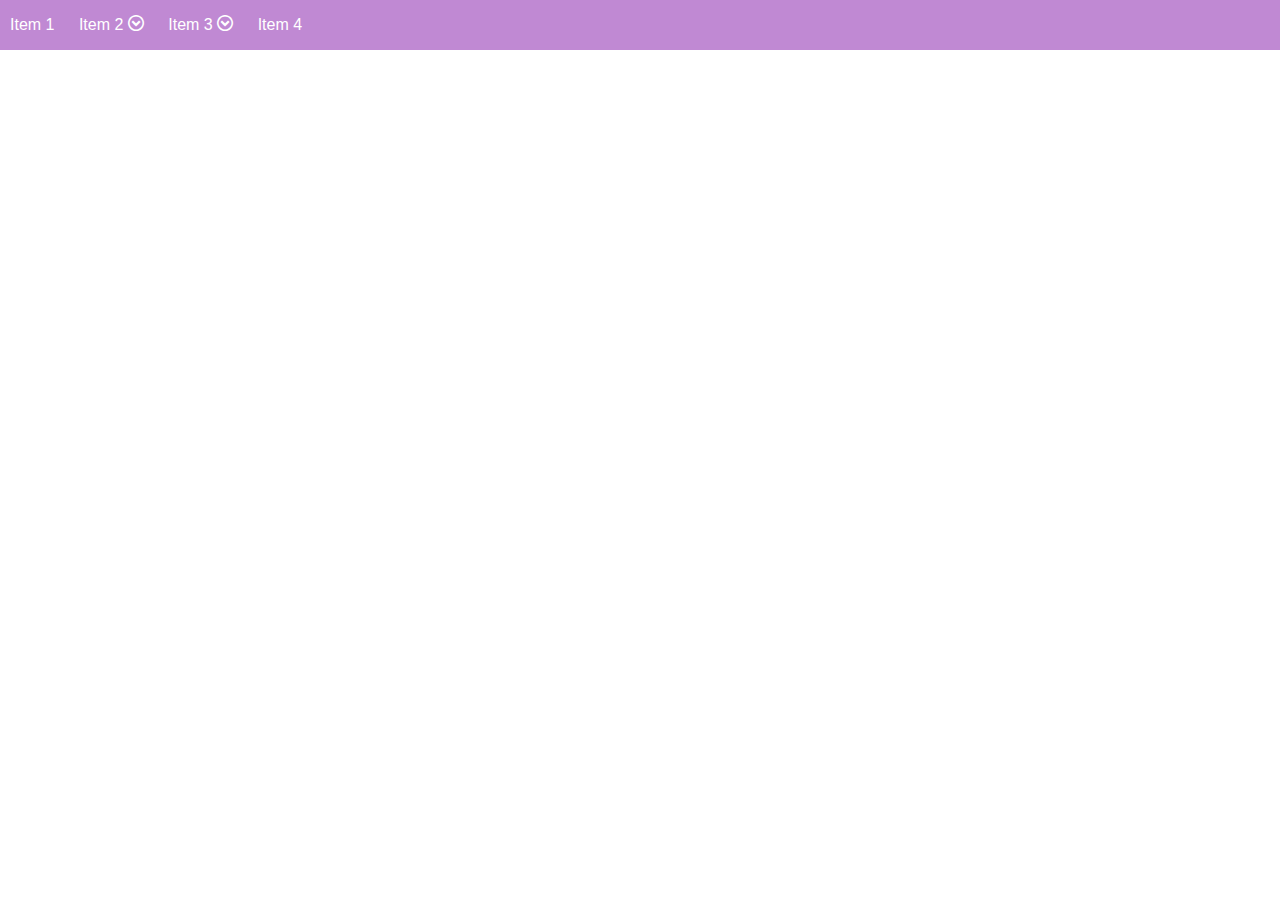
<file: menu dropdown/index.html>
<!DOCTYPE html>
<html>
  <head>
    <meta charset="utf-8">
    <title>Dropdown</title>
    <!-- Link con el css para darle estilo-->
    <link rel="stylesheet" href="css/main.css">
    <!-- link icomoon-->
     <link rel="stylesheet" href="assets/fonts/style.css">
  </head>
  <body>
    <header>
      <nav class="menu">
        <ul>
          <li>Item 1</li>
          <li class="submenu">Item 2
            <span class="icon-circle-down"></span>
            <ul class="hide itemList">
              <li>subItem1</li>
              <li>subItem2</li>
              <li>subItem3</li>
              <li>subItem4</li>
            </ul>
          </li>

          <li class="submenu">Item 3
            <span class="icon-circle-down"></span>
            <ul class="hide itemList">
              <li>subItem1</li>
              <li>subItem2</li>
              <li>subItem3</li>
              <li>subItem4</li>
            </ul>
          </li>
          <li>Item 4</li>
        </ul>
      </nav>
    </header>
    <!-- Script link con e javascript-->
    <script type="text/javascript" src="js/app.js"></script>
  </body>
</html>
</file>
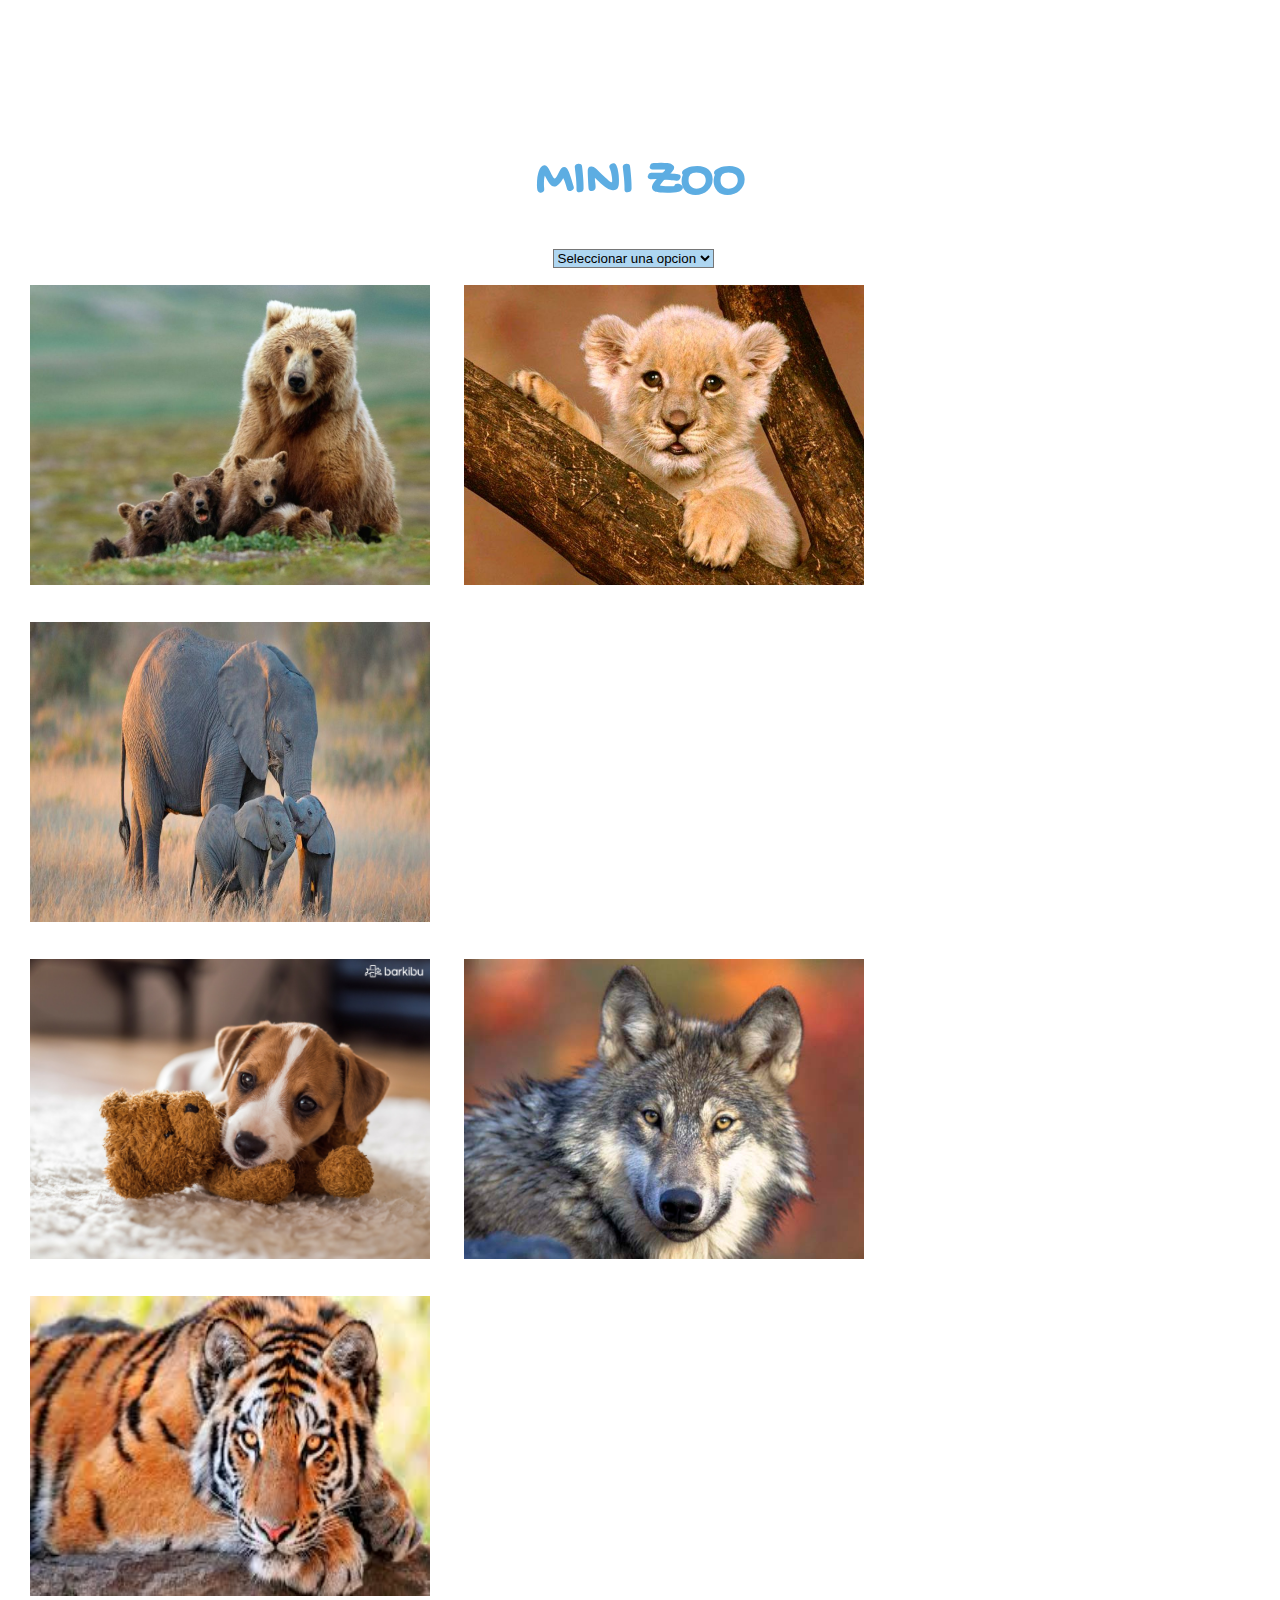
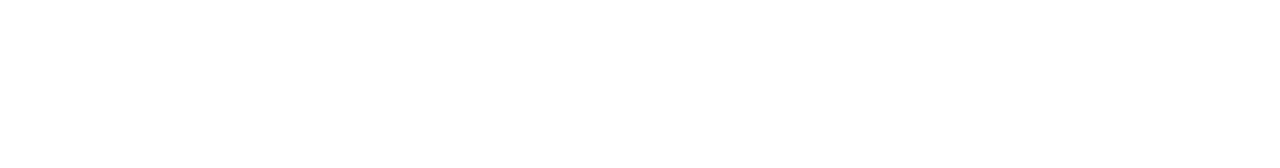
<file: minizoo/index.html>
<!DOCTYPE html>
<html>
  <head>
    <meta charset="utf-8">
    <link rel="stylesheet" href="css/main.css">
    <link href="https://fonts.googleapis.com/css?family=Gochi+Hand" rel="stylesheet">
    <title> MINIZOO </title>
  </head>
  <body>
    <article class="zoo">
      <h1><strong>MINI ZOO</strong></h1>
      <select id="select" title="opciones de filtros">
        <option value="" hidden>Seleccionar una opcion</option>
        <option value="original" data-filtro="original">Original</option>
        <option value="sepia" data-filtro="sepia">Sepia</option>
        <option value="white-black" data-filtro="white-black">Blanco y Negro</option>
        <option value="negative-colors" data-filtro="negative-colors">Invertir colores </option>
      </select>
      <div class="up">
        <img src="assets/images/grizzli.jpg" width="400" height="300"   alt="grizzli" class="animal">
        <img src="assets/images/leoncito.jpg" width="400" height="300"   alt="leoncito" class="animal">
        <img src="assets/images/elefante.jpg" width="400" height="300"   alt="elefante" class="animal">
      </div>
      <div class="down">
        <img src="assets/images/dog.png" width="400" height="300"   alt="dog" class="animal">
        <img src="assets/images/wolf.jpg" width="400" height="300"   alt="wolf" class="animal">
        <img src="assets/images/tigre.jpg" width="400" height="300"   alt="tigre" class="animal">
      </div>
    </article>

      <script src="app.js"></script>
  </body>
</html>
</file>
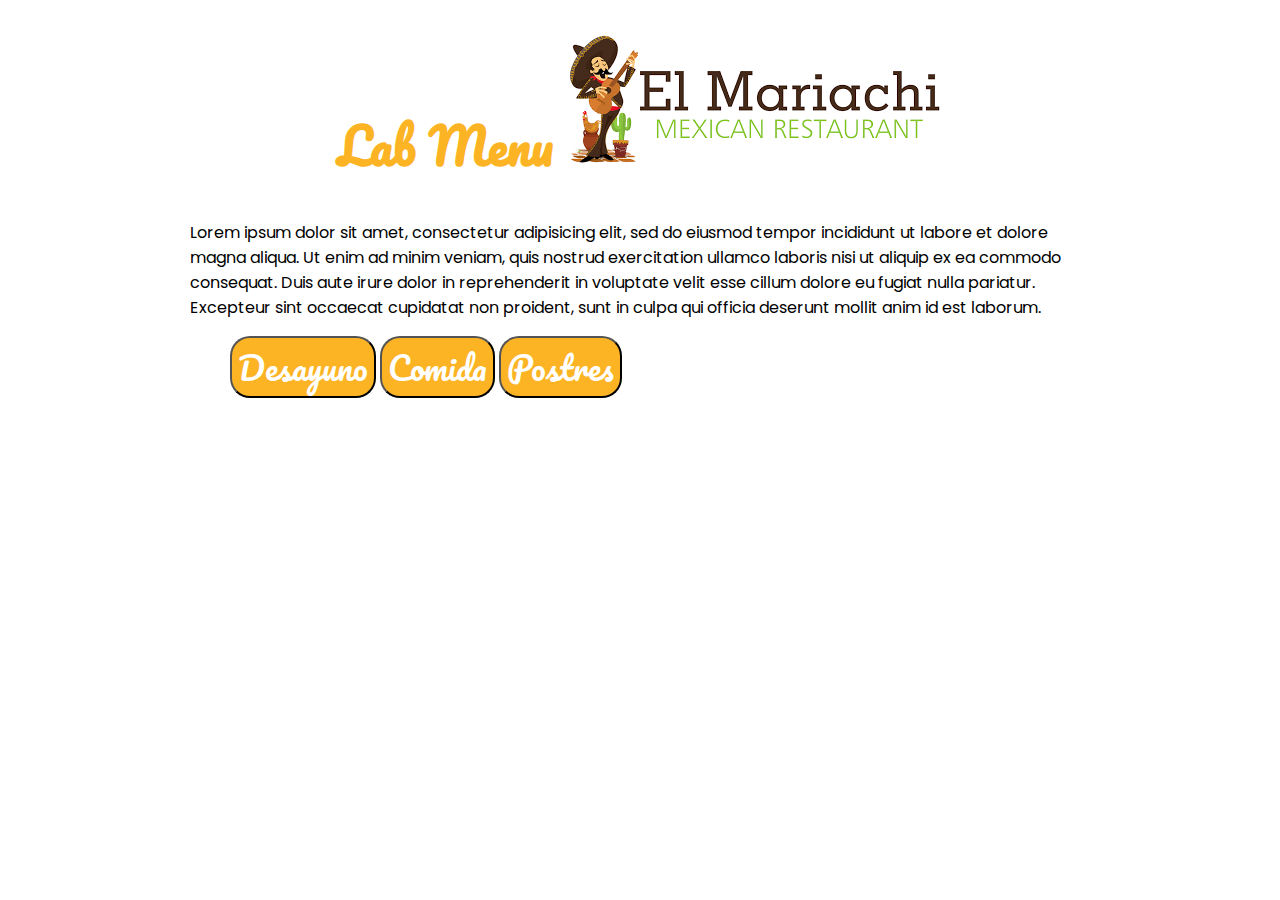
<file: tabs/index.html>
<!DOCTYPE html>
<html>
  <head>
    <meta charset="utf-8">
    <title>Programando Tabs</title>
    <link rel="stylesheet" href="main.css">
    <!-- link de google fonts-->
    <link  href="https://fonts.googleapis.com/css?family=Pacifico|Poppins" rel="stylesheet">
  </head>
  <body>
     <section class="container">
     <section id="sectionInicial">
       <h1 class="title">Lab Menu <img  src="images/logo.png" alt="LogoMenu" class ="logo"></b></h1>
       <p class="description">Lorem ipsum dolor sit amet, consectetur adipisicing elit, sed do eiusmod tempor incididunt ut labore et dolore magna aliqua. Ut enim ad minim veniam, quis nostrud exercitation ullamco laboris nisi ut aliquip ex ea commodo consequat. Duis aute irure dolor in reprehenderit in voluptate velit esse cillum dolore eu fugiat nulla pariatur. Excepteur sint occaecat cupidatat non proident, sunt in culpa qui officia deserunt mollit anim id est laborum.</p>
     </section>
     <section  class="menu">
       <ul class="contenedor-tabs, contenedor-menu"> 
         <li><button  type="button" name="button" data-tab-seleccionado="tabdesayuno" class="tab"> Desayuno</button></li>
         <li><button type="button" name="button" data-tab-seleccionado="tabcomida" class="tab">Comida</button></li>
         <li><button type="button" name="button" data-tab-seleccionado="tabpostres" class="tab">Postres </button></li>
       </ul>
       <div class="">
         <article id="desayuno" class="contenido">
           <div class="image">
             <img src="images/desayuno.jpg" alt="desayuno" width="400px" height="300px">
           </div>
           <div class="texto">
             <h3>Menu desayunos</h3>
             <ul class="contenedor-tabs">
               <li>Hot cakes</li>
               <li>Café</li>
               <li>Huevos revueltos</li>
               <li>Chilaquiles</li>
               <li>Jugo de naranja</li>
               <li>Cocktel de frutas</li>
             </ul>
           </div>
         </article>
         <article id="comida" class="contenido">
           <div class="image">
             <img src="images/comida.jpg" alt="comida" width="400px" height="300px">
           </div>
           <div class="texto">
             <h3>Menu Comida</h3>
             <ul class="contenedor-tabs"
               <li>Chiles rellenos</li>
               <li>CHilaquiles con bisteck</li>
               <li>Enchiladas verdes</li>
               <li>Enmoladas</li>
               <li>Orden de flautas</li>
             </ul>
           </div>
         </article>
         <article id="postres" class="contenido">
           <div class="image">
              <img src="images/postre.jpg" alt="postres" width="400px" height="300px">
           </div>
           <div class="texto">
             <h3>Menu Postres</h3>
             <ul class="contenedor-tabs">
               <li>Flan Napolitano</li>
               <li>Pay de queso</li>
               <li>Matilda</li>
               <li>Churros rellenos de chocolate</li>
               <li>Pastelitos</li>
             </ul>
           </div>
         </article>
       </div>
     </section>
   </section><!-- cierre del contenedor no tocar-->
    <script src="app.js"></script>
  </body>
</html>
</file>
<file: menu dropdown/css/main.css>
*{
  margin:0;
  padding:0;
  box-sizing: border-box;
  font-family: sans-serif;
}

header {
  height: 50px;
  background-color:  #c089d3;
  color: white;
}
.menu ul {
  background-color:  #c089d3;
  list-style: none;
}
.menu li {
  border:30px;
  padding: 15px 10px;
  display:inline-block;
}

.menu ul ul {
  top:50px;
  position: absolute;
}
.menu .itemList li {
  display: block;
}
.menu li:hover{
  background-color: rgba(93, 22, 117);
  cursor: pointer;
}

.hide {
  display:none;
}

.show {
  display:block;
}
</file>
<file: menu dropdown/assets/fonts/style.css>
@font-face {
  font-family: 'icomoon';
  src:  url('icomoon.eot?22aa1a');
  src:  url('icomoon.eot?22aa1a#iefix') format('embedded-opentype'),
    url('icomoon.ttf?22aa1a') format('truetype'),
    url('icomoon.woff?22aa1a') format('woff'),
    url('icomoon.svg?22aa1a#icomoon') format('svg');
  font-weight: normal;
  font-style: normal;
}

[class^="icon-"], [class*=" icon-"] {
  /* use !important to prevent issues with browser extensions that change fonts */
  font-family: 'icomoon' !important;
  speak: none;
  font-style: normal;
  font-weight: normal;
  font-variant: normal;
  text-transform: none;
  line-height: 1;

  /* Better Font Rendering =========== */
  -webkit-font-smoothing: antialiased;
  -moz-osx-font-smoothing: grayscale;
}

.icon-bell:before {
  content: "\e951";
}
.icon-circle-down:before {
  content: "\ea43";
}
.icon-trello:before {
  content: "\eab3";
}
</file>
<file: minizoo/css/main.css>
body {
  margin:0;
  padding:0;
  font-family: 'Gochi Hand', cursive;

}

h1 {
  text-align: center;
  color:#5dade2;
  font-size: 40pt;
}

article.zoo {
  margin:  150px 15px;
}

article.zoo > div>img {
  margin: 15px 15px;
}

.original {
  filter: none;
}
.sepia {
   filter: sepia(1);
   -ms-filter: sepia(1);
   -moz-filter:sepia(1);
   -o-filter:sepia(1);
   -webkit-filter: sepia(1);
}

.white-black {
   filter: grayscale(100%);
   -ms-filter: grayscale(100%);
   -moz-filter: grayscale(100%);
   -o-filter:grayscale(100%);
   -webkit-filter: grayscale(100%);
}

.negative-colors {
  filter:invert(.8);
  -ms-filter: invert(.8);
  -moz-filter:invert(.8);
  -o-filter:invert(.8);
  -webkit-filter: (.8);
}
#select{
  margin-left: 43%;
  background-color:  #aed6f1;
}
</file>
<file: tabs/main.css>
body{
  font-family: 'Poppins', sans-serif;
  margin:0;
  padding:0;

}
/*Clases*/
.container {
  width: 900px;
  margin: 0 auto;
  display: block;
}
.menu >ul {
  list-style: none;
}
.tab {
  background-color: #fcb425;
  border-radius: 20px;
  color:white;
  font-family: 'Pacifico';
  font-size: 2em;

}
.contenedor-tabs {
  list-style: none;
}

.contenedor-menu li {
  display: inline-block;
}
.contenedor-menu li :hover {
  background-color: #ffd433;
}

/*ID*/
#sectionInicial .title {
  color: #fcb425;
  font-size: 3em;
  font-family: 'Pacifico',cursive;
  text-align: center;
}

#sectionInicial p .description {
  font-size: 1em;

}
</file>
